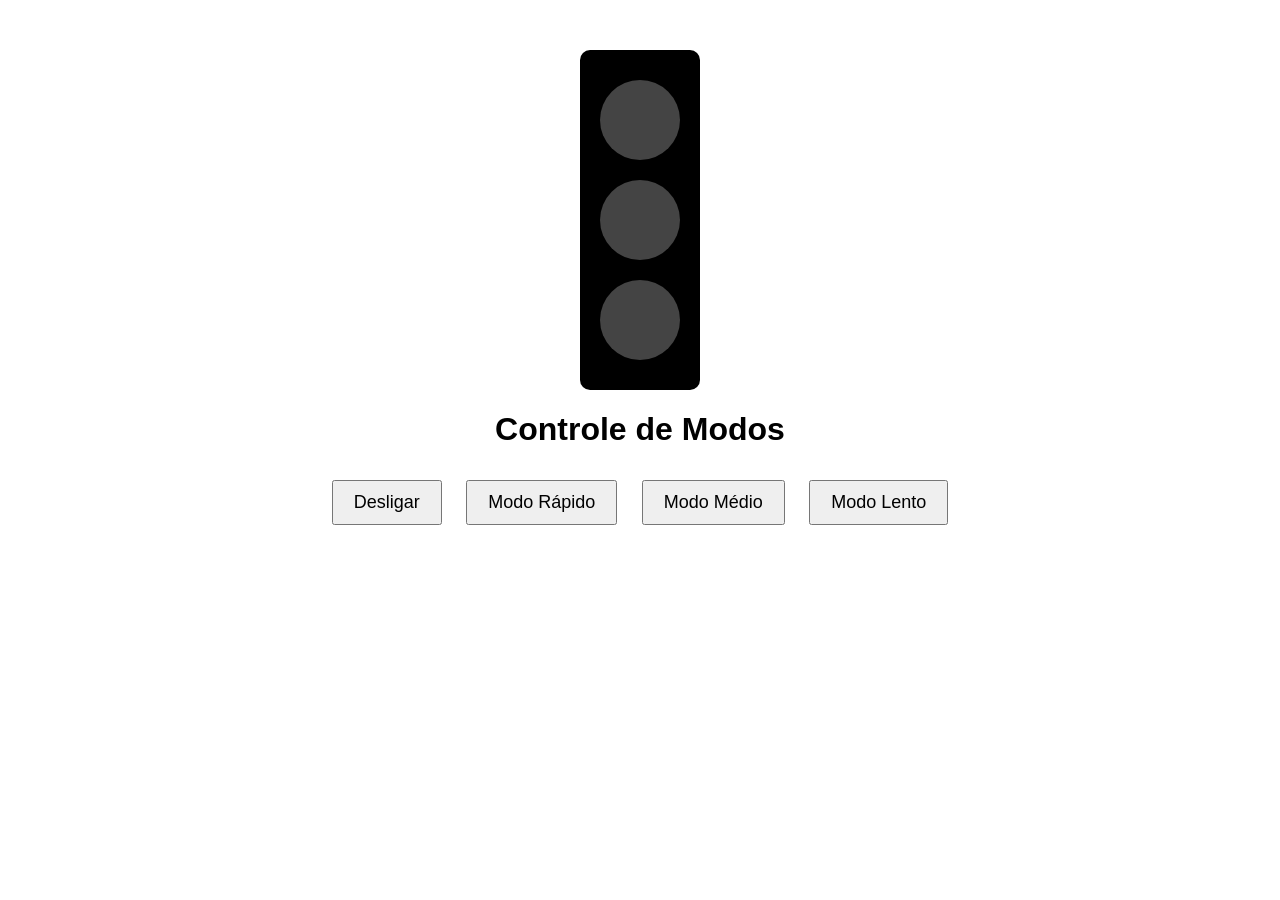
<file: index.html>
<!DOCTYPE html>
<html lang="pt-BR">

<head>
  <meta charset="UTF-8">
  <title>IHM Arduino</title>
  <link rel="stylesheet" href="style.css">
</head>

<body>

  <div class="semaforo">
    <div id="vermelho" class="luz"></div>
    <div id="amarelo" class="luz"></div>
    <div id="verde" class="luz"></div>
  </div>

  <h1>Controle de Modos</h1>
  <button onclick="enviar('desligar')">Desligar</button>
  <button onclick="enviar('rapido')">Modo Rápido</button>
  <button onclick="enviar('medio')">Modo Médio</button>
  <button onclick="enviar('lento')">Modo Lento</button>
</body>
<script src="script.js"></script>

</html>
</file>
<file: style.css>
body {
  font-family: Arial, sans-serif;
  text-align: center;
  margin-top: 50px;
}

button {
  font-size: 18px;
  padding: 10px 20px;
  margin: 10px;
  cursor: pointer;
}

/* Caixa do semáforo */
.semaforo {
  background-color: black;
  padding: 20px;
  border-radius: 10px;
  width: fit-content;      /* ajusta ao conteúdo */
  margin: 20px auto;       /* centraliza na horizontal */
  display: flex;
  flex-direction: column;  /* bolinhas em coluna */
  align-items: center;     /* centraliza as bolinhas */
}

/* Estilo base das luzes */
.luz {
  width: 80px;
  height: 80px;
  border-radius: 50%;
  margin: 10px 0;          /* espaço entre as bolinhas */
  background: #444;        /* apagada */
  transition: background 0.2s;
}

/* Cores quando acesas */
.vermelho {
  background: red;
}

.amarelo {
  background: yellow;
}

.verde {
  background: green;
}
</file>
